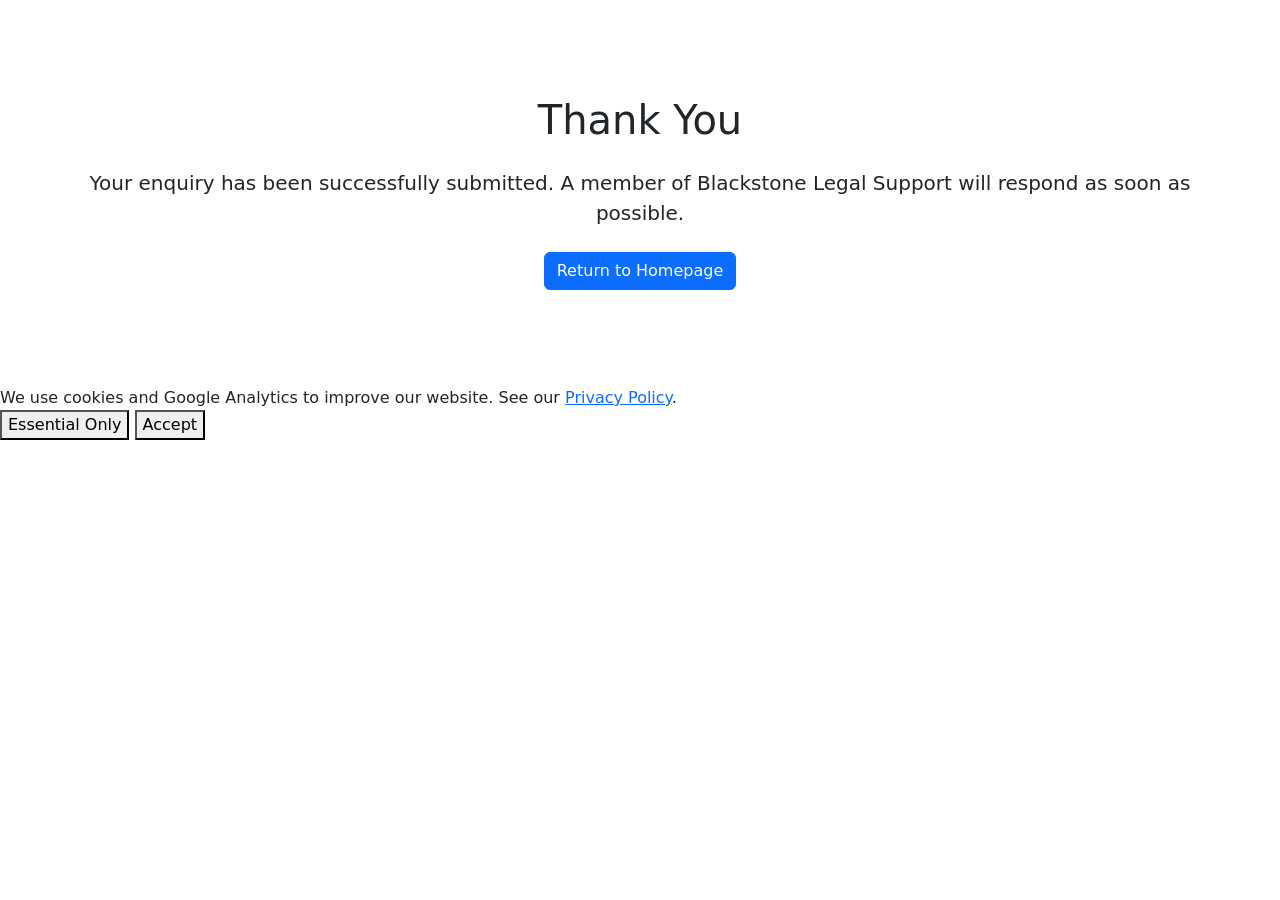
<file: thank-you.html>
<!DOCTYPE html>
<html lang="en">

<head>

    <!-- Google tag (gtag.js) -->
<script async src="https://www.googletagmanager.com/gtag/js?id=G-21Q3MZXTYD"></script>
<script>
window.dataLayer = window.dataLayer || [];
function gtag(){dataLayer.push(arguments);}

gtag('consent', 'default', {
  analytics_storage: 'denied'
});

gtag('js', new Date());

gtag('config', 'G-21Q3MZXTYD');
</script>


    <meta charset="UTF-8">
    <meta name="viewport"
          content="width=device-width, initial-scale=1">

    <title>Thank You | Blackstone Legal Support</title>
    <meta name="robots" content="noindex, nofollow">

    <link
        href="https://cdn.jsdelivr.net/npm/bootstrap@5.3.3/dist/css/bootstrap.min.css"
        rel="stylesheet">
<link rel="icon"
      type="image/png"
      href="assets/images/logo.png">

<link rel="apple-touch-icon"
      href="assets/images/logo.png">

      <meta property="og:site_name"
      content="Blackstone Legal Support">

</head>

<body>

<section class="py-5">

    <div class="container">

        <div class="text-center py-5">

            <h1 class="mb-4">

                Thank You

            </h1>

            <p class="lead mb-4">

                Your enquiry has been successfully submitted.

                A member of Blackstone Legal Support will respond as soon as possible.

            </p>

            <a href="index.html"
               class="btn btn-primary">

                Return to Homepage

            </a>

        </div>

    </div>

</section>

<div id="cookie-banner" class="cookie-banner">

    <div class="cookie-text">

        We use cookies and Google Analytics to improve our website.
        See our <a href="privacy.html">Privacy Policy</a>.

    </div>

    <div class="cookie-buttons">

        <button id="reject-cookies"
                class="cookie-reject">

            Essential Only

        </button>

        <button id="accept-cookies"
                class="cookie-accept">

            Accept

        </button>

    </div>

</div>



</body>
</html>
</file>
